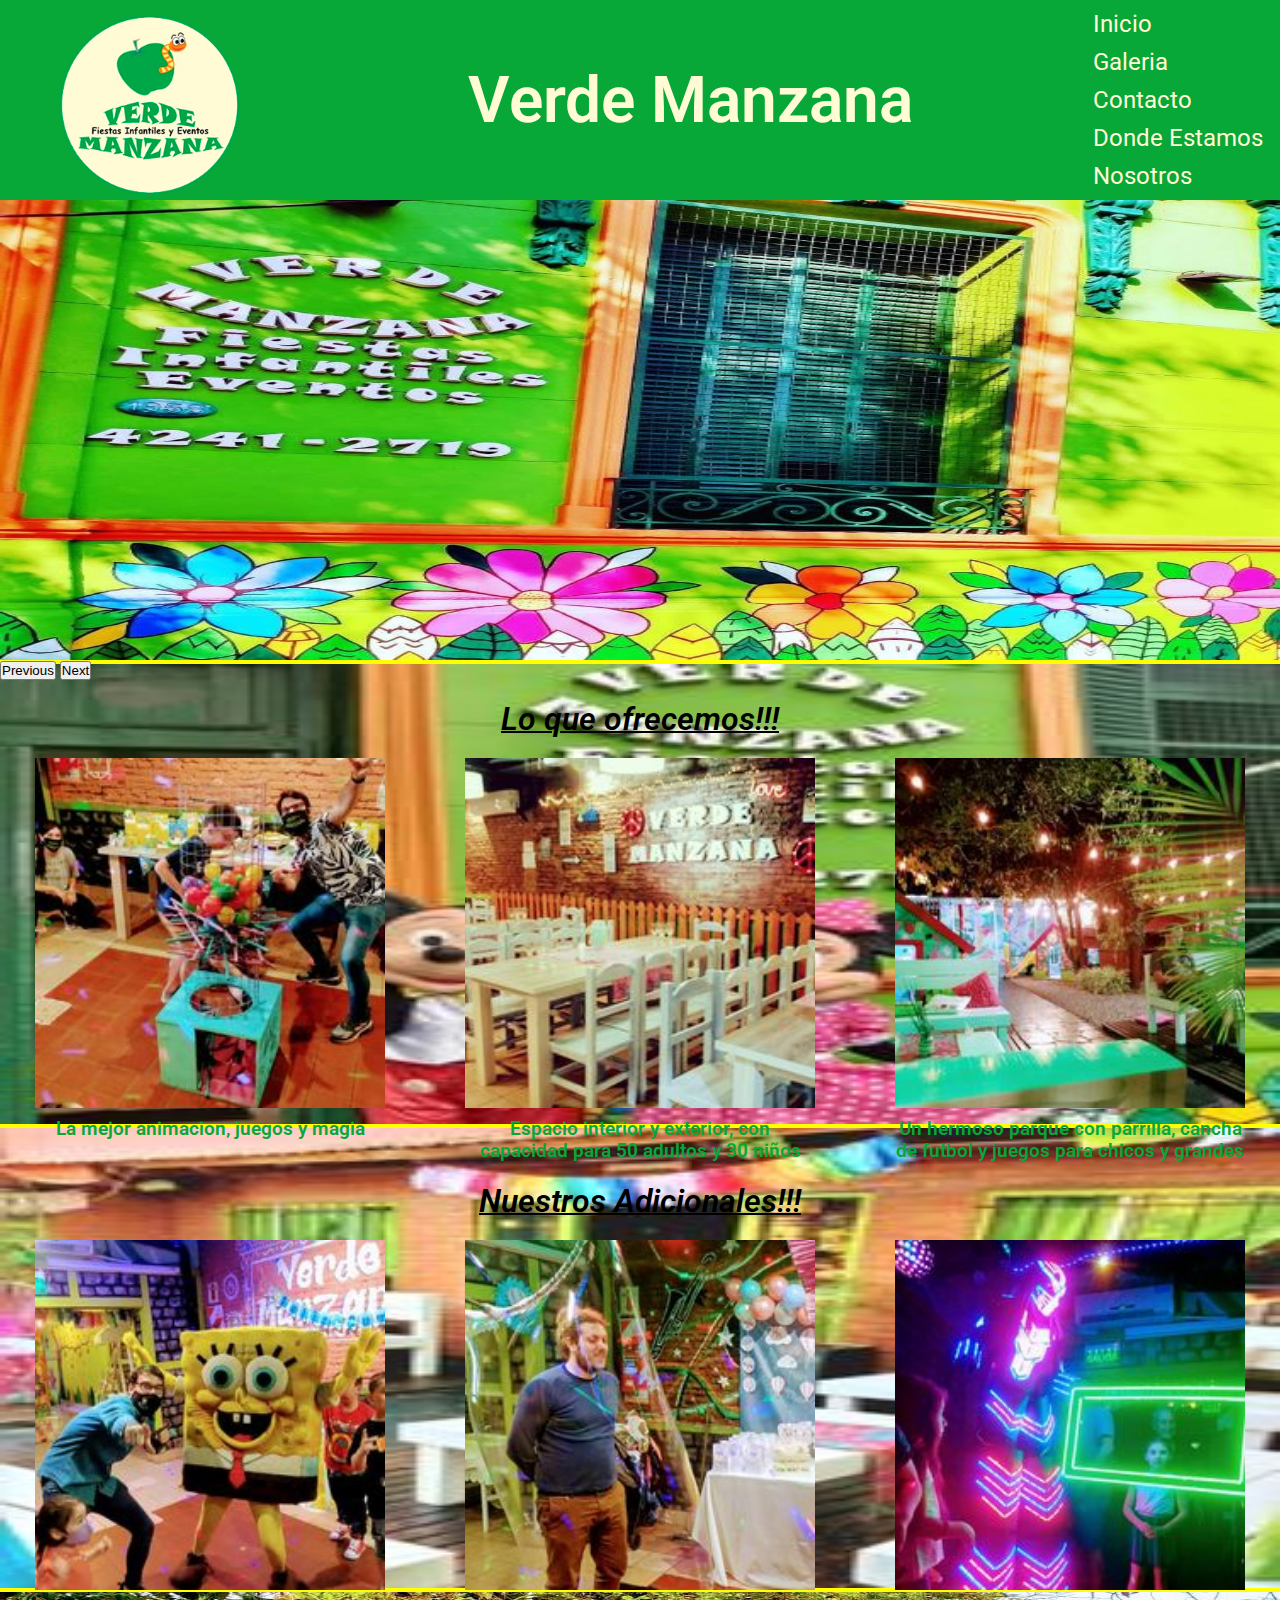
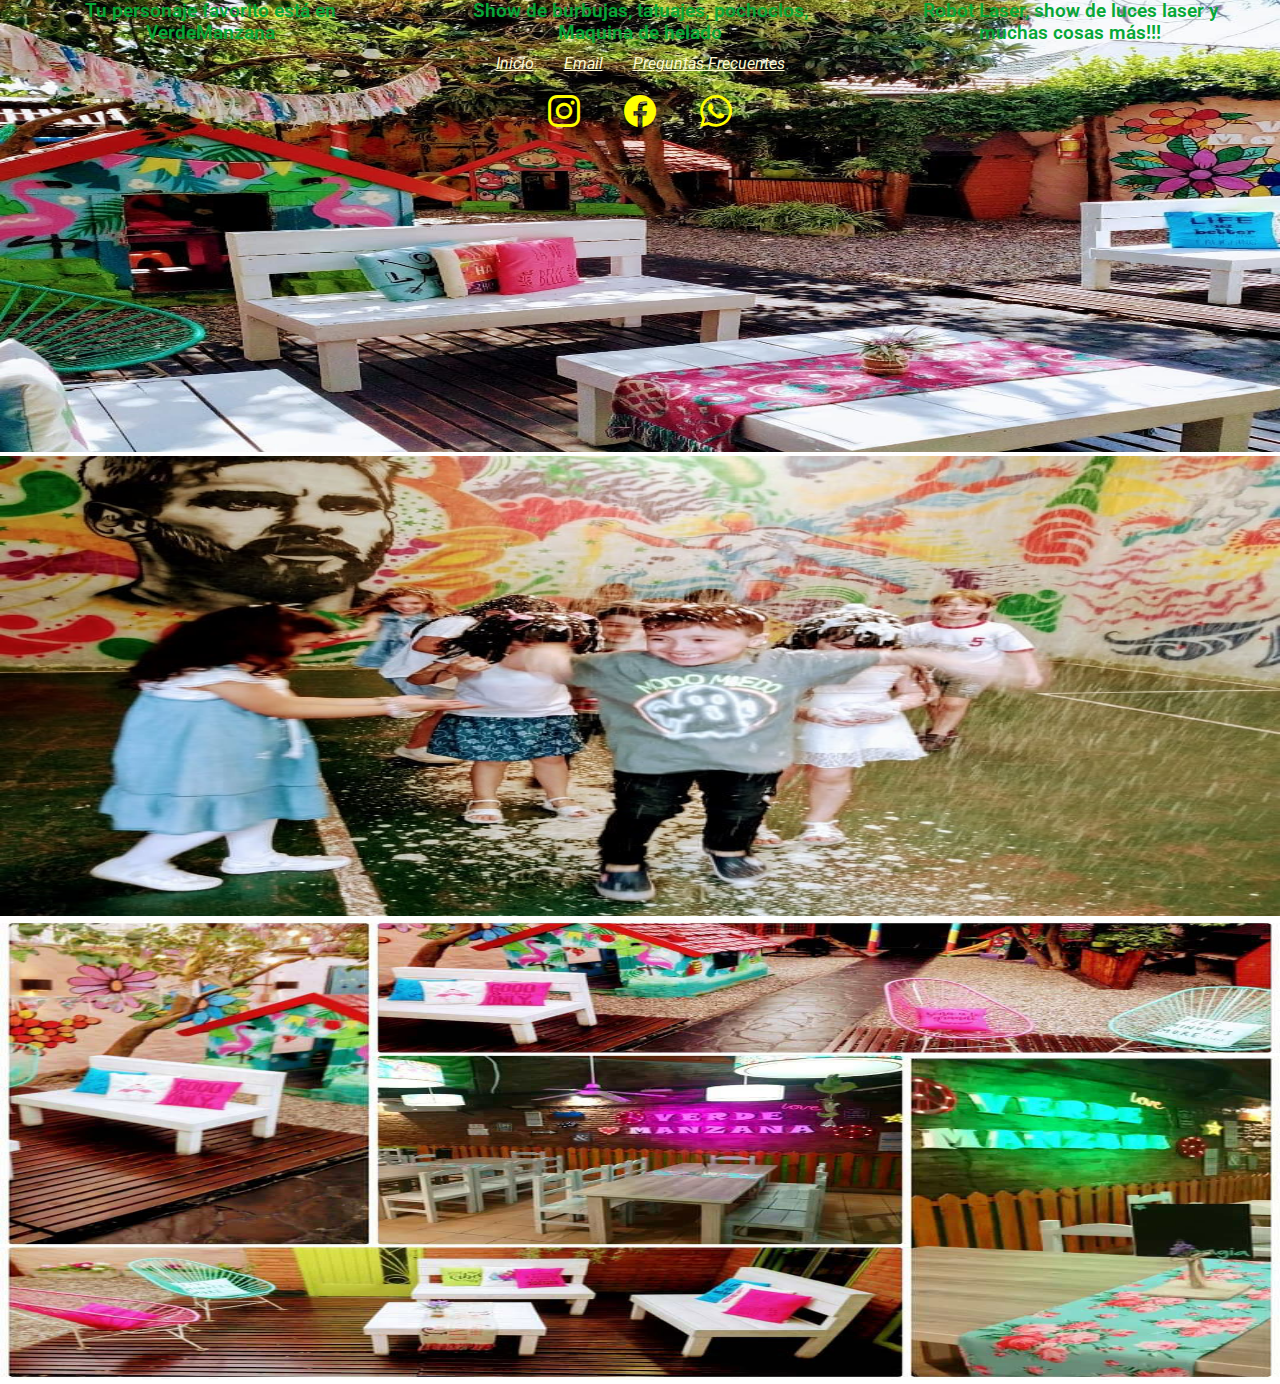
<file: index.html>
<!DOCTYPE html>
<html lang="en">

<head>
    <meta charset="UTF-8">
    <meta http-equiv="X-UA-Compatible" content="IE=edge">
    <meta name="viewport" content="width=device-width, initial-scale=1.0">
    <link rel="preconnect" href="https://fonts.googleapis.com">
    <link rel="preconnect" href="https://fonts.gstatic.com" crossorigin>
    <link href="https://fonts.googleapis.com/css2?family=Roboto:wght@400;700&display=swap" rel="stylesheet">
    <link href="https://cdn.jsdelivr.net/npm/bootstrap@5.2.2/dist/css/bootstrap.min.css" rel="stylesheet"
    integrity="sha384-Zenh87qX5JnK2Jl0vWa8Ck2rdkQ2Bzep5IDxbcnCeuOxjzrPF/et3URy9Bv1WTRi" crossorigin="anonymous">
    <link rel="stylesheet" href="https://cdn.jsdelivr.net/npm/bootstrap-icons@1.9.1/font/bootstrap-icons.css">
    <link rel="stylesheet" href="./css/styles.css">
    <title>Proyecto</title>
</head>

<body>
    <header class="header">

        
            <img class="marca__imagen" src="./images/verdemanzana-logo.png" alt="logo">
        

        <h1 class="marca__title">Verde Manzana</h1>

        <nav class="navbar">
            <ul class="navbar__lista">
                <li class="navbar__item"><a href="#imagenes">Inicio</a></li>
                <li class="navbar__item"><a href="./pages/galeria.html">Galeria</a></li>
                <li class="navbar__item"><a href="./pages/contacto.html">Contacto</a></li>
                <li class="navbar__item"><a href="./pages/mapa.html">Donde Estamos</a></li>
                <li class="navbar__item"><a href="./pages/quienes.html">Nosotros</a></li>
            </ul>
        </nav>
    </header>

    <main class="main">

        <section id="imagenes">

            <div class="ontainer-fluid">
                <div class="row d-flex justify-content-center">
                    <div class="col-xl-10 mt-4" >
                       
                        <div id="carouselExampleFade" class="carousel slide carousel-fade" data-bs-ride="carousel">
                            <div class="carousel-inner">
                                <div class="carousel-item active">
                                    <img src="./images/frente.jpg" class="d-block w-100" alt="Entrada">
                                </div>
                                <div class="carousel-item">
                                    <img src="./images/frentemikey.jpg" class="d-block w-100" alt="Mikey">
                                </div>
                                <div class="carousel-item">
                                    <img src="./images/living.jpg" class="d-block w-100" alt="Living">
                                </div>
                                <div class="carousel-item">
                                    <img src="./images/parque1.jpg" class="d-block w-100" alt="Parque">
                                </div>
                                <div class="carousel-item">
                                    <img src="./images/nieve2.jpg" class="d-block w-100" alt="Nieve">
                                </div>
                                <div class="carousel-item">
                                    <img src="./images/multiple.jpg" class="d-block w-100" alt="Collage">
                                </div>
                            </div>
                            <button class="carousel-control-prev" type="button" data-bs-target="#carouselExampleFade"
                                data-bs-slide="prev">
                                <span class="carousel-control-prev-icon" aria-hidden="true"></span>
                                <span class="visually-hidden">Previous</span>
                            </button>
                            <button class="carousel-control-next" type="button" data-bs-target="#carouselExampleFade"
                                data-bs-slide="next">
                                <span class="carousel-control-next-icon" aria-hidden="true"></span>
                                <span class="visually-hidden">Next</span>
                            </button>
                        </div>
                    </div>
                </div>
            </div>
            
        </section>

        <section>
            <h2 class="titulosh2">Lo que ofrecemos!!!</h2>

            <div class="galeria">

                <div class="galeria__caja">
                    <img class="galeria__imagen" src="./images/animacion.jpg" alt="Animacion">
                    <h3 class="galeria__caja__texto">La mejor animacion, juegos y magia</h3>
                </div>

                <div class="galeria__caja">
                    <img class="galeria__imagen" src="./images/interior.jpg" alt="Capacidad">
                    <h3 class="galeria__caja__texto" >Espacio interior y exterior, con capacidad para 50 adultos y 30 niños</h3>
                </div>

                <div class="galeria__caja">
                    <img class="galeria__imagen" src="./images/parque.jpg" alt="Parque">
                    <h3 class="galeria__caja__texto">Un hermoso parque con parrilla, cancha de futbol y juegos para chicos y grandes</h3>
                </div>

            </div>

        </section>

        <section>
            <h2 class="titulosh2">Nuestros Adicionales!!!</h2>

            <div class="galeria">

                <div class="galeria__caja">
                    <img class="galeria__imagen" src="./images/personajes.jpg" alt="Personajes">
                    <h3 class="galeria__caja__texto">Tu personaje favorito está en VerdeManzana</h3>
                </div>

                <div class="galeria__caja">
                    <img class="galeria__imagen" src="./images/burbuja.jpg" alt="Show de Burbujas">
                    <h3 class="galeria__caja__texto">Show de burbujas, tatuajes, pochoclos, Maquina de helado</h3>
                </div>

                <div class="galeria__caja">
                    <img class="galeria__imagen" src="./images/robot.jpg" alt="Living">
                    <h3 class="galeria__caja__texto">Robot Laser, show de luces laser y muchas cosas más!!!</h3>
                </div>

            </div>

        </section>

    </main>

    <footer class="footer">


        <nav>
            <ul>
                <li> <a href="#imagenes">Inicio</a> </li>
                <li> <a href="mailto:verdemanzana@gmail.com">Email</a> </li>
                <li> <a href="./pages/quienes.html#fqas">Preguntas Frecuentes</a> </li>
            </ul>
        </nav>

<div class="redes">
        <a href="https://www.instagram.com/explore/tags/tumejorfestejo/" class="bi bi-instagram" target="_blank"></a>
        <a href="https://www.facebook.com/verdemanzana2008/" class="bi bi-facebook" target="_blank"></a>
        <a href="https://wa.me/+5491158848056" class="bi bi-whatsapp" target="_blank"></a>

        </div>

    </footer>

    <script src="https://cdn.jsdelivr.net/npm/bootstrap@5.2.2/dist/js/bootstrap.bundle.min.js"
    integrity="sha384-OERcA2EqjJCMA+/3y+gxIOqMEjwtxJY7qPCqsdltbNJuaOe923+mo//f6V8Qbsw3"
    crossorigin="anonymous"></script>

</body>

</html>
</file>
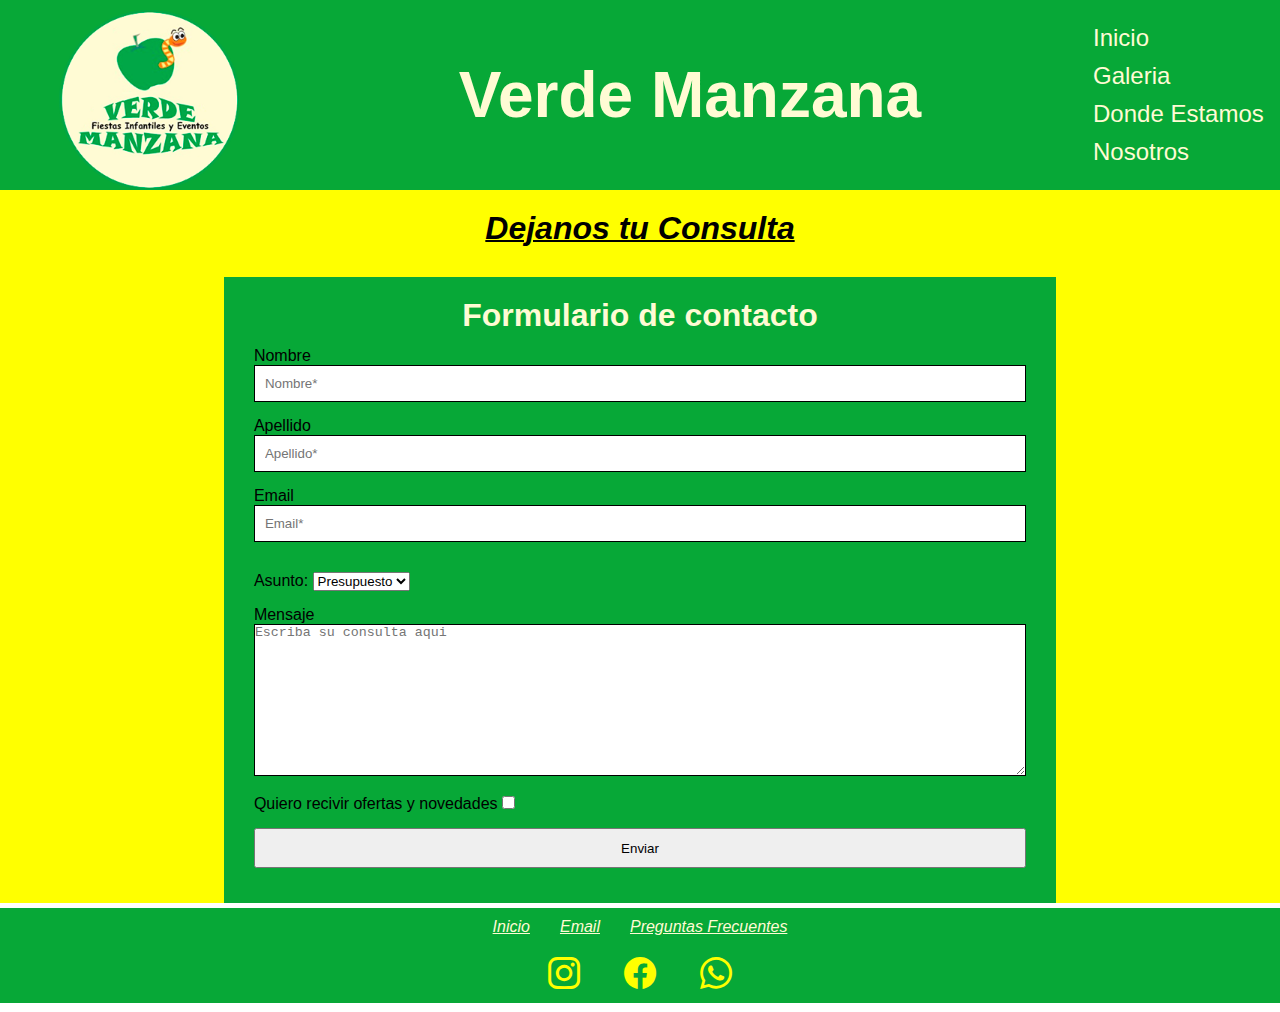
<file: pages/contacto.html>
<!DOCTYPE html>
<html lang="en">

<head>
    <meta charset="UTF-8">
    <meta http-equiv="X-UA-Compatible" content="IE=edge">
    <meta name="viewport" content="width=device-width, initial-scale=1.0">
    <link href="https://cdn.jsdelivr.net/npm/bootstrap@5.2.2/dist/css/bootstrap.min.css" rel="stylesheet"
    integrity="sha384-Zenh87qX5JnK2Jl0vWa8Ck2rdkQ2Bzep5IDxbcnCeuOxjzrPF/et3URy9Bv1WTRi" crossorigin="anonymous">
    <link rel="stylesheet" href="https://cdn.jsdelivr.net/npm/bootstrap-icons@1.9.1/font/bootstrap-icons.css">
    <link rel="stylesheet" href="../css/styles.css">
    <title>Contacto</title>
</head>

<body>
    <header class="header">


        <img class="marca__imagen" src="../images/verdemanzana-logo.png" alt="logo">


        <h1 class="marca__title">Verde Manzana</h1>

        <nav class="navbar">
            <ul class="navbar__lista">
                <li class="navbar__item"><a href="../index.html">Inicio</a></li>
                <li class="navbar__item"><a href="galeria.html">Galeria</a></li>
                <li class="navbar__item"><a href="mapa.html">Donde Estamos</a></li>
                <li class="navbar__item"><a href="quienes.html">Nosotros</a></li>
            </ul>
        </nav>
        
    </header>

    <main class="main">

        <h2 class="titulosh2">Dejanos tu Consulta</h2>

        <section class="formContacto">
            <h3 class="formTituloContacto">Formulario de contacto</h3>
            <form>
                <div>
                    <label for="nombre">Nombre</label>
                    <input class="formContactoInput" type="text" name="nombre" id="nombre" placeholder="Nombre*"
                        required>
                    <label for="apellido">Apellido</label>
                    <input class="formContactoInput" type="text" name="apellido" id="apellido" placeholder="Apellido*"
                        required>
                    <label for="email">Email</label>
                    <input class="formContactoInput" type="email" name="email" id="email" placeholder="Email*" required>
                </div>
                <div class="formContactoLabel">
                    <label for="asunto">Asunto:</label>
                    <select name="Asunto" id="asunto">
                        <option value="presupueto">Presupuesto</option>
                        <option value="consulta">Consulta</option>
                        <option value="sujegencia">Sugerencia</option>
                    </select>
                </div>
                <div class="formContactoLabel">
                    <label for="mensaje">Mensaje</label>
                    <textarea class="formContactoTextArea" name="mensaje" id="mensaje" cols="30" rows="10"
                        placeholder="Escriba su consulta aqui"></textarea>
                </div>
                <div class="formContactoLabel">
                    <label for="novedades">Quiero recivir ofertas y novedades</label>
                    <input type="checkbox" name="novedades" value="si-novedades" id="novedades">
                </div>
                <input class="formContactoBoton" type="submit" value="Enviar">
            </form>
        </section>

    </main>

    <footer class="footer">

        <nav>
            <ul>
                <li> <a href="../index.html">Inicio</a> </li>
                <li> <a href="mailto:verdemanzana@gmail.com">Email</a> </li>
                <li> <a href="quienes.html#fqas">Preguntas Frecuentes</a> </li>
            </ul>
        </nav>

        <div class="redes">
            <a href="https://www.instagram.com/explore/tags/tumejorfestejo/" class="bi bi-instagram"
                target="_blank"></a>
            <a href="https://www.facebook.com/verdemanzana2008/" class="bi bi-facebook" target="_blank"></a>
            <a href="https://wa.me/+5491158848056" class="bi bi-whatsapp" target="_blank"></a>
        </div>

    </footer>

    <script src="https://cdn.jsdelivr.net/npm/bootstrap@5.2.2/dist/js/bootstrap.bundle.min.js"
    integrity="sha384-OERcA2EqjJCMA+/3y+gxIOqMEjwtxJY7qPCqsdltbNJuaOe923+mo//f6V8Qbsw3"
    crossorigin="anonymous"></script>

</body>

</html>
</file>
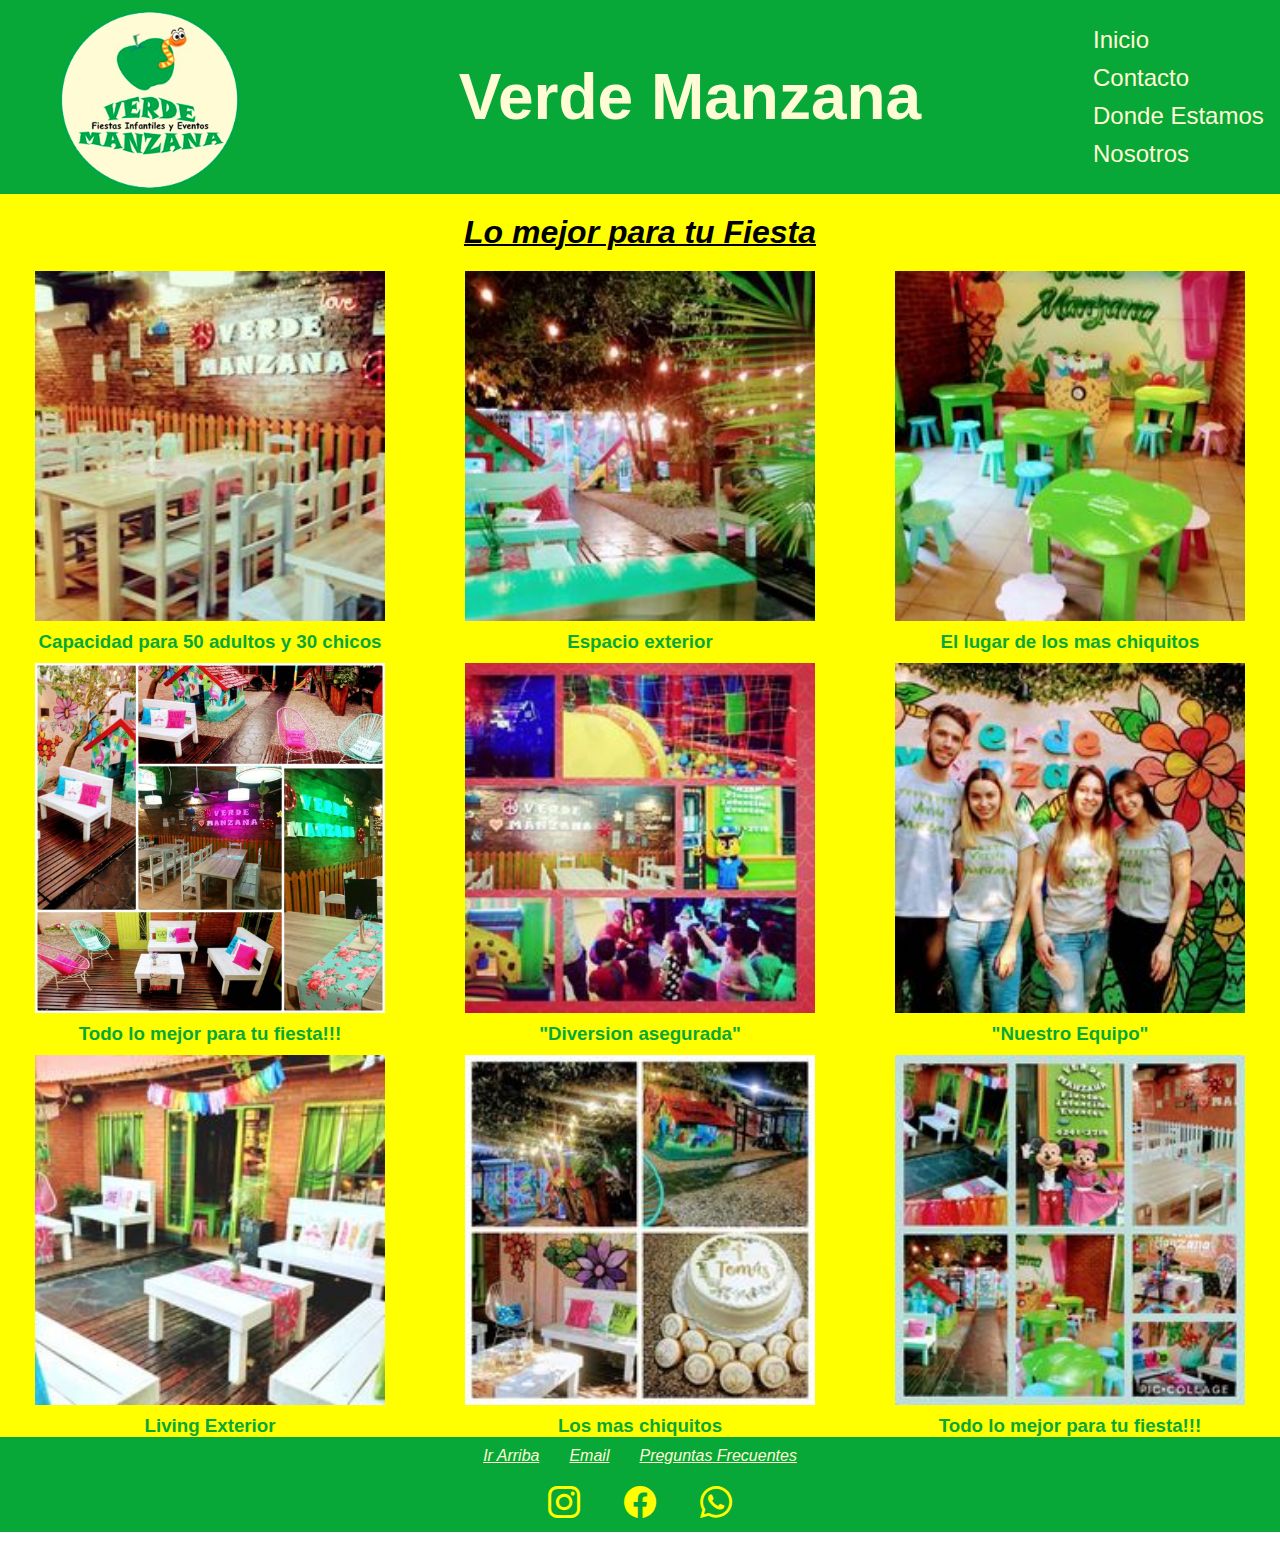
<file: pages/galeria.html>
<!DOCTYPE html>
<html lang="en">

<head>
    <meta charset="UTF-8">
    <meta http-equiv="X-UA-Compatible" content="IE=edge">
    <meta name="viewport" content="width=device-width, initial-scale=1.0">
    <link href="https://cdn.jsdelivr.net/npm/bootstrap@5.2.2/dist/css/bootstrap.min.css" rel="stylesheet"
    integrity="sha384-Zenh87qX5JnK2Jl0vWa8Ck2rdkQ2Bzep5IDxbcnCeuOxjzrPF/et3URy9Bv1WTRi" crossorigin="anonymous">
    <link rel="stylesheet" href="https://cdn.jsdelivr.net/npm/bootstrap-icons@1.9.1/font/bootstrap-icons.css">
    <link rel="stylesheet" href="../css/styles.css">
    <title>Galeria</title>
</head>

<body>

    <body>
        <header class="header">

            <div class="marca">
                <img class="marca__imagen" src="../images/verdemanzana-logo.png" alt="logo">
            </div>

            <h1 class="marca__title">Verde Manzana</h1>

            <nav class="navbar">

                <ul class="navbar__lista">
                    <li class="navbar__item"> <a href="../index.html">Inicio</a> </a> </li>
                    <li class="navbar__item"> <a href="contacto.html">Contacto</a> </li>
                    <li class="navbar__item"> <a href="mapa.html">Donde Estamos</a> </li>
                    <li class="navbar__item"> <a href="quienes.html">Nosotros</a> </li>
                </ul>

            </nav>

        </header>

        <main class="main">

            <section>


                <h2 id="galeria" class="titulosh2">Lo mejor para tu Fiesta</h2>

                <div class="galeria">
                    
                    <div class="galeria__caja">
                        <img class="galeria__imagen" src="../images/interior.jpg" alt="Interior">
                        <h3 class="fw-bolder">Capacidad para 50 adultos y 30 chicos</h3>
                    </div>
                    <div class="galeria__caja">
                        <img class="galeria__imagen" src="../images/parque.jpg" alt="Parque">
                        <h3 class="fw-bolder">Espacio exterior</h3>
                    </div>
                    <div class="galeria__caja">
                        <img class="galeria__imagen" src="../images/el lugar de los mas chiquitos.jpg" alt="Mesitas">
                        <h3 class="fw-bolder">El lugar de los mas chiquitos</h3>
                    </div>
                    <div class="galeria__caja">
                        <img class="galeria__imagen" src="../images/multiple.jpg" alt="Collage">
                        <h3 class="fw-bolder">Todo lo mejor para tu fiesta!!!</h3>
                    </div>
                    <div class="galeria__caja">
                        <img class="galeria__imagen" src="../images/pelotero.jpg" alt="juegos">
                        <h3 class="fw-bolder">"Diversion asegurada"</h3>
                    </div>
                    <div class="galeria__caja">
                        <img class="galeria__imagen" src="../images/equipo.jpg" alt="Nuestro equipo">
                        <h3 class="fw-bolder">"Nuestro Equipo"</h3>
                    </div>
                    <div class="galeria__caja">
                        <img class="galeria__imagen" src="../images/living.jpg" alt="Living exterior">
                        <h3 class="fw-bolder">Living Exterior</h3>
                    </div>
                    <div class="galeria__caja">
                        <img class="galeria__imagen" src="../images/varias.jpg" alt="Collage">
                        <h3 class="fw-bolder">Los mas chiquitos</h3>
                    </div>
                    <div class="galeria__caja">
                        <img class="galeria__imagen" src="../images/multiple1.jpg" alt="Collage">
                        <h3 class="fw-bolder">Todo lo mejor para tu fiesta!!!</h3>
                    </div>
                </div>

            </section>
        </main>

        <footer class="footer">


            <nav>
                <ul>
                    <li> <a href="#galeria">Ir Arriba</a> </li>
                    <li> <a href="mailto:verdemanzana@gmail.com">Email</a> </li>
                    <li> <a href="quienes.html#fqas">Preguntas Frecuentes</a> </li>
                </ul>
            </nav>

            <div class="redes">
                <a href="https://www.instagram.com/explore/tags/tumejorfestejo/" class="bi bi-instagram"
                    target="_blank"></a>
                <a href="https://www.facebook.com/verdemanzana2008/" class="bi bi-facebook" target="_blank"></a>
                <a href="https://wa.me/+5491158848056" class="bi bi-whatsapp" target="_blank"></a>
            </div>

        </footer>

        <script src="https://cdn.jsdelivr.net/npm/bootstrap@5.2.2/dist/js/bootstrap.bundle.min.js"
        integrity="sha384-OERcA2EqjJCMA+/3y+gxIOqMEjwtxJY7qPCqsdltbNJuaOe923+mo//f6V8Qbsw3"
        crossorigin="anonymous"></script>

    </body>

</html>
</file>
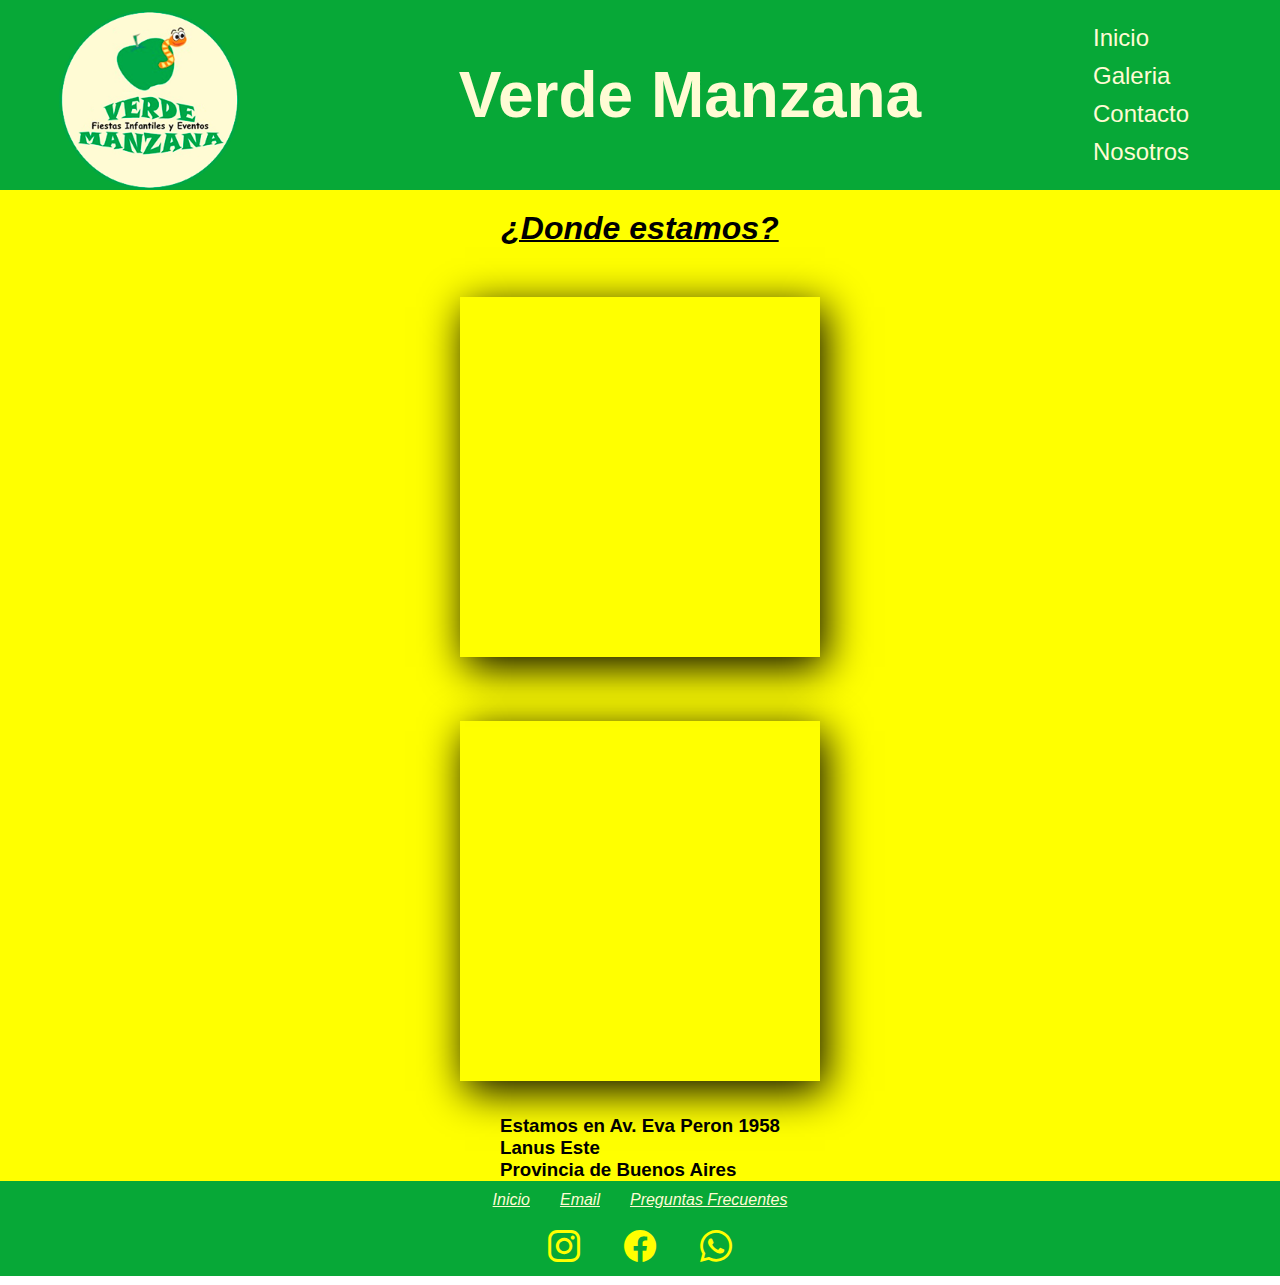
<file: pages/mapa.html>
<!DOCTYPE html>
<html lang="en">

<head>
    <meta charset="UTF-8">
    <meta http-equiv="X-UA-Compatible" content="IE=edge">
    <meta name="viewport" content="width=device-width, initial-scale=1.0">
    <link href="https://cdn.jsdelivr.net/npm/bootstrap@5.2.2/dist/css/bootstrap.min.css" rel="stylesheet"
        integrity="sha384-Zenh87qX5JnK2Jl0vWa8Ck2rdkQ2Bzep5IDxbcnCeuOxjzrPF/et3URy9Bv1WTRi" crossorigin="anonymous">
    <link rel="stylesheet" href="https://cdn.jsdelivr.net/npm/bootstrap-icons@1.9.1/font/bootstrap-icons.css">
    <link rel="stylesheet" href="../css/styles.css">
    <title>Donde Estamos</title>
</head>

<body>
    <header class="header">


        <img class="marca__imagen" src="../images/verdemanzana-logo.png" alt="logo">


        <h1 class="marca__title">Verde Manzana</h1>

        <nav class="navbar">
            <ul class="navbar__lista">
                <li class="navbar__item"><a href="../index.html">Inicio</a></li>
                <li class="navbar__item"><a href="galeria.html">Galeria</a></li>
                <li class="navbar__item"><a href="contacto.html">Contacto</a></li>
                <li class="navbar__item"><a href="quienes.html">Nosotros</a></li>
            </ul>
        </nav>

    </header>

    <main class="mapaContenedor">
        <h2 class="titulosh2">¿Donde estamos?</h2>

        <section>

            <div>
                <iframe class="mapaIframe"
                    src="https://www.google.com/maps/embed?pb=!1m18!1m12!1m3!1d13119.356400329496!2d-58.39234104779697!3d-34.70923802360613!2m3!1f0!2f0!3f0!3m2!1i1024!2i768!4f13.1!3m3!1m2!1s0x95bccd3142b796e7%3A0x11cca60a6e01dab2!2sVerde%20Manzana!5e0!3m2!1ses-419!2sar!4v1664738115274!5m2!1ses-419!2sar"
                    width="600" height="450" style="border:0;" allowfullscreen="" loading="lazy"
                    referrerpolicy="no-referrer-when-downgrade"></iframe>
            </div>

            <div>
                <iframe class="mapaIframe"
                    src="https://www.google.com/maps/embed?pb=!4v1664915690378!6m8!1m7!1sHl5SOqvg_uE4lHYzeUZ7GA!2m2!1d-34.70992535143004!2d-58.37824807743601!3f55.30619011885864!4f8.441628453227054!5f0.7820865974627469"
                    width="600" height="450" style="border:0;" allowfullscreen="" loading="lazy"
                    referrerpolicy="no-referrer-when-downgrade"></iframe>
            </div>

        </section>

        <h3 class="fw-bolder"> Estamos en Av. Eva Peron 1958<br>Lanus Este<br> Provincia de Buenos Aires</h3>
        
    </main>
    <footer class="footer">


        <nav>
            <ul>
                <li> <a href="../index.html">Inicio</a> </li>
                <li> <a href="mailto:verdemanzana@gmail.com">Email</a> </li>
                <li> <a href="quienes.html#fqas">Preguntas Frecuentes</a> </li>
            </ul>
        </nav>

        <div class="redes">
            <a href="https://www.instagram.com/explore/tags/tumejorfestejo/" class="bi bi-instagram"
                target="_blank"></a>
            <a href="https://www.facebook.com/verdemanzana2008/" class="bi bi-facebook" target="_blank"></a>
            <a href="https://wa.me/+5491158848056" class="bi bi-whatsapp" target="_blank"></a>
        </div>

    </footer>

    <script src="https://cdn.jsdelivr.net/npm/bootstrap@5.2.2/dist/js/bootstrap.bundle.min.js"
        integrity="sha384-OERcA2EqjJCMA+/3y+gxIOqMEjwtxJY7qPCqsdltbNJuaOe923+mo//f6V8Qbsw3"
        crossorigin="anonymous"></script>

</body>

</html>
</file>
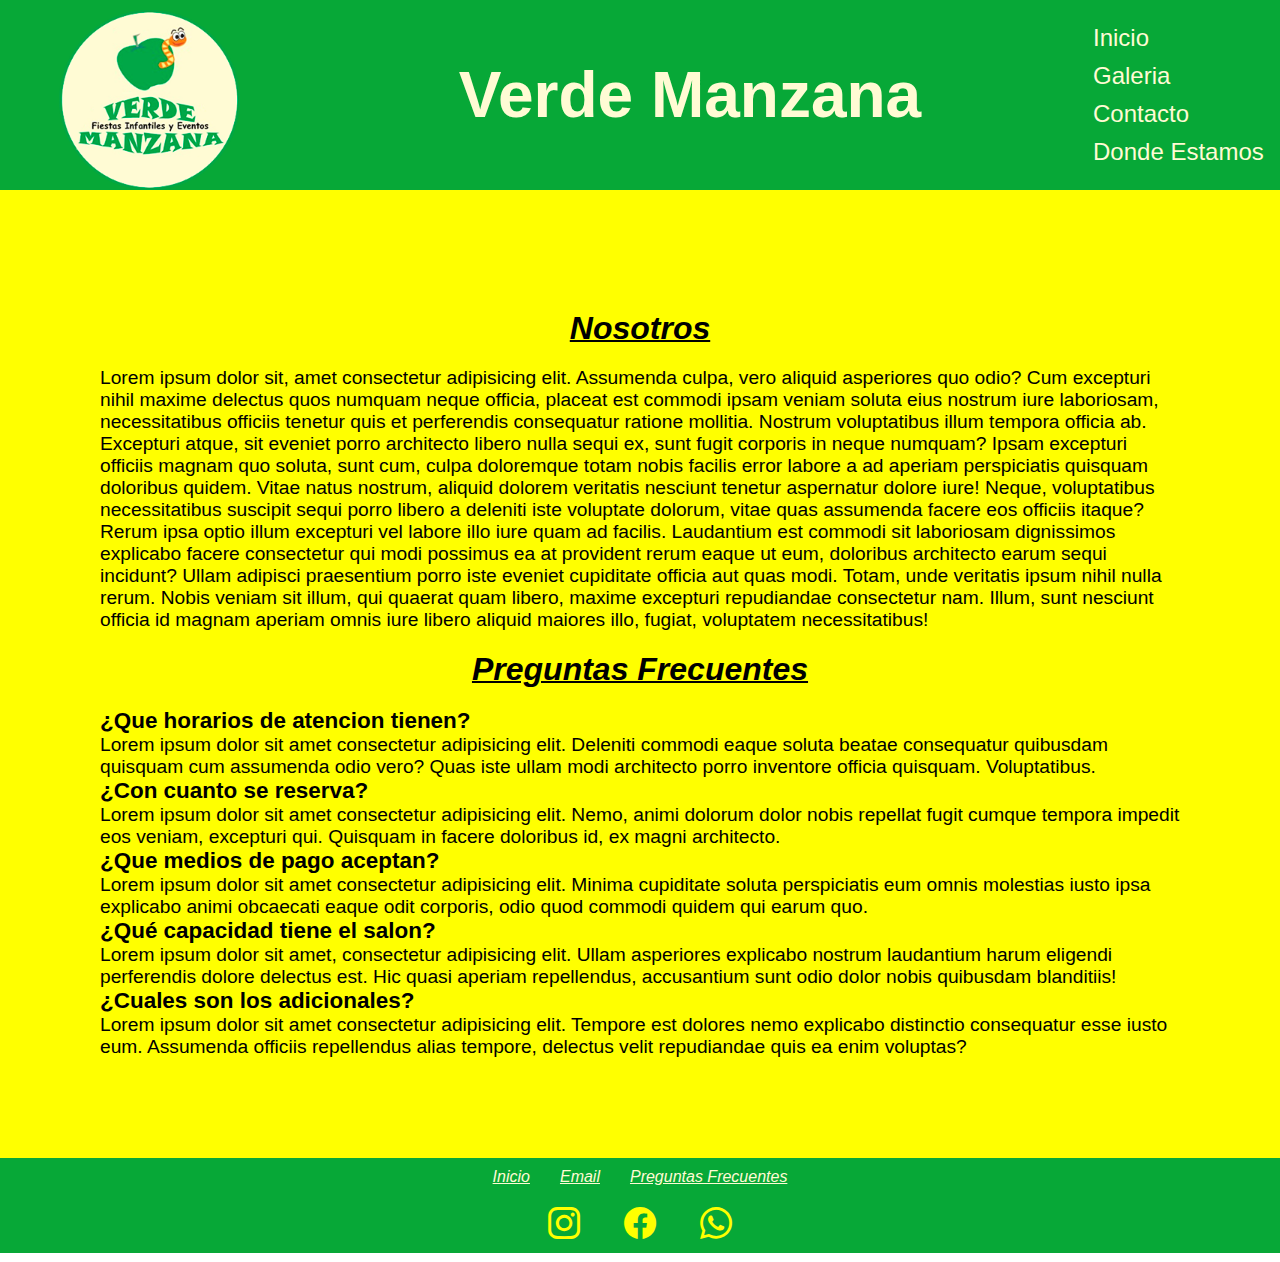
<file: pages/quienes.html>
<!DOCTYPE html>
<html lang="en">

    <head>
        <meta charset="UTF-8">
        <meta http-equiv="X-UA-Compatible" content="IE=edge">
        <meta name="viewport" content="width=device-width, initial-scale=1.0">
        <link href="https://cdn.jsdelivr.net/npm/bootstrap@5.2.2/dist/css/bootstrap.min.css" rel="stylesheet"
        integrity="sha384-Zenh87qX5JnK2Jl0vWa8Ck2rdkQ2Bzep5IDxbcnCeuOxjzrPF/et3URy9Bv1WTRi" crossorigin="anonymous">
        <link rel="stylesheet" href="https://cdn.jsdelivr.net/npm/bootstrap-icons@1.9.1/font/bootstrap-icons.css">
        <link rel="stylesheet" href="../css/styles.css">
        <title>Quienes Somos</title>
    </head>


<body>

    <body>
        <header class="header">
    
    
            <img class="marca__imagen" src="../images/verdemanzana-logo.png" alt="logo">
    
    
            <h1 class="marca__title">Verde Manzana</h1>
    
            <nav class="navbar">
                <ul class="navbar__lista">
                    <li class="navbar__item"><a href="../index.html">Inicio</a></li>
                    <li class="navbar__item"><a href="galeria.html">Galeria</a></li>
                    <li class="navbar__item"><a href="contacto.html">Contacto</a></li>
                    <li class="navbar__item"><a href="mapa.html">Donde Estamos</a></li>
                </ul>
            </nav>
            
        </header>

    <main class="main">

        <section class="sectionQuienes">
            <h2 id="quienes" class="titulosh2">Nosotros</h2>
            <article>
                Lorem ipsum dolor sit, amet consectetur adipisicing elit. Assumenda culpa, vero aliquid asperiores quo
                odio? Cum excepturi nihil maxime delectus quos numquam neque officia, placeat est commodi ipsam veniam
                soluta eius nostrum iure laboriosam, necessitatibus officiis tenetur quis et perferendis consequatur
                ratione mollitia. Nostrum voluptatibus illum tempora officia ab. Excepturi atque, sit eveniet porro
                architecto libero nulla sequi ex, sunt fugit corporis in neque numquam? Ipsam excepturi officiis magnam
                quo soluta, sunt cum, culpa doloremque totam nobis facilis error labore a ad aperiam perspiciatis
                quisquam doloribus quidem. Vitae natus nostrum, aliquid dolorem veritatis nesciunt tenetur aspernatur
                dolore iure! Neque, voluptatibus necessitatibus suscipit sequi porro libero a deleniti iste voluptate
                dolorum, vitae quas assumenda facere eos officiis itaque? Rerum ipsa optio illum excepturi vel labore
                illo iure quam ad facilis. Laudantium est commodi sit laboriosam dignissimos explicabo facere
                consectetur qui modi possimus ea at provident rerum eaque ut eum, doloribus architecto earum sequi
                incidunt? Ullam adipisci praesentium porro iste eveniet cupiditate officia aut quas modi. Totam, unde
                veritatis ipsum nihil nulla rerum. Nobis veniam sit illum, qui quaerat quam libero, maxime excepturi
                repudiandae consectetur nam. Illum, sunt nesciunt officia id magnam aperiam omnis iure libero aliquid
                maiores illo, fugiat, voluptatem necessitatibus!
            </article>
            <h2 id="fqas" class="titulosh2">Preguntas Frecuentes</h2>
            <article></article>
            <h3>¿Que horarios de atencion tienen?</h3>
            <p>Lorem ipsum dolor sit amet consectetur adipisicing elit. Deleniti commodi eaque soluta beatae consequatur
                quibusdam quisquam cum assumenda odio vero? Quas iste ullam modi architecto porro inventore officia
                quisquam. Voluptatibus.
            </p>
            <h3>¿Con cuanto se reserva?</h3>
            <p>Lorem ipsum dolor sit amet consectetur adipisicing elit. Nemo, animi dolorum dolor nobis repellat fugit
                cumque tempora impedit eos veniam, excepturi qui. Quisquam in facere doloribus id, ex magni architecto.
            </p>
            <h3>¿Que medios de pago aceptan?</h3>
            <p>Lorem ipsum dolor sit amet consectetur adipisicing elit. Minima cupiditate soluta perspiciatis eum omnis
                molestias iusto ipsa explicabo animi obcaecati eaque odit corporis, odio quod commodi quidem qui earum
                quo.
            </p>
            <h3>¿Qué capacidad tiene el salon?</h3>
            <p>Lorem ipsum dolor sit amet, consectetur adipisicing elit. Ullam asperiores explicabo nostrum laudantium
                harum
                eligendi perferendis dolore delectus est. Hic quasi aperiam repellendus, accusantium sunt odio dolor
                nobis
                quibusdam blanditiis!
            </p>
            <h3>¿Cuales son los adicionales?</h3>
            <p>Lorem ipsum dolor sit amet consectetur adipisicing elit. Tempore est dolores nemo explicabo distinctio
                consequatur esse iusto eum. Assumenda officiis repellendus alias tempore, delectus velit repudiandae
                quis ea
                enim voluptas?</p>
            </article>
        </section>
    </main>
    <footer class="footer">


        <nav>
            <ul>
                <li> <a href="../index.html">Inicio</a> </li>
                <li> <a href="mailto:verdemanzana@gmail.com">Email</a> </li>
                <li> <a href="./pages/quienes.html#fqas">Preguntas Frecuentes</a> </li>
            </ul>
        </nav>

        <div class="redes">
            <a href="https://www.instagram.com/explore/tags/tumejorfestejo/" class="bi bi-instagram"
                target="_blank"></a>
            <a href="https://www.facebook.com/verdemanzana2008/" class="bi bi-facebook" target="_blank"></a>
            <a href="https://wa.me/+5491158848056" class="bi bi-whatsapp" target="_blank"></a>
        </div>

    </footer>
    <script src="https://cdn.jsdelivr.net/npm/bootstrap@5.2.2/dist/js/bootstrap.bundle.min.js"
    integrity="sha384-OERcA2EqjJCMA+/3y+gxIOqMEjwtxJY7qPCqsdltbNJuaOe923+mo//f6V8Qbsw3"
    crossorigin="anonymous"></script> 

</body>

</html>
</file>
<file: css/styles.css>
* {
    margin: 0;
    padding: 0;
    box-sizing: border-box;
}

html {
    font-family: 'Roboto', sans-serif !important;
}

ul,
ol {
    list-style: none;
}

a {
    text-decoration: none;
}


body {
    font-family: 'Roboto', sans-serif !important;
}

/*---Titulos(h2)---*/

.titulosh2 {
    font-size: 2rem;
    font-style: oblique;
    text-decoration: underline 2px;
    text-align: center;
    padding: 20px;
    font-weight: 600;
}

/*---Header---*/

.header {
    background-color: #07a837;
    display: flex;
    flex-direction: column;
    align-items: center;
    justify-content: center;
}

nav ul {
    display: flex;
    justify-content: space-around;
    gap: 10px;
}



.marca__imagen {
    width: 100px;
    margin-top: 10px;
}

.marca__title {
    font-size: 1.8rem;
    color: rgb(255, 251, 212);
    font-weight: 600;
}

.navbar__lista {
    padding: 10px;
    text-align: justify;
}

.navbar__item a {
    color: rgb(255, 251, 212);
    font-size: 0.8rem;
    padding: 3px;
}


@media (min-width:1200px) {
    .header {
        flex-direction: row;
        justify-content: space-between;
        align-items: center;
    }

    header nav ul {
        flex-direction: column;
        width: 200px;



    }

    .marca__imagen {
        width: 300px;
    }

    .marca__title {
        font-size: 4rem;
    }

    .navbar__item a {
        color: rgb(255, 251, 212);
        font-size: 1.5rem;

    }

    .navbar__item :hover {
        color: rgb(255, 102, 0);
    }
}

/*---Main---*/
.main {
    background-color: yellow;
}

/*---Carousel---*/

.carousel-inner {
    height: 460px;
}

.carousel-inner img {
    width: 100%;
    height: 460px
}

/*--footer--*/

.footer {
    display: flex;
    flex-direction: column;
    background-color: #07a837;
    align-items: center;

}

footer nav ul li {
    display: inline-block;
    padding: 10px;
    align-items: baseline;
}

footer nav ul li a {
    font-size: 1rem;
    color: rgb(255, 251, 212);
    font-style: oblique;
    text-decoration: underline;
}


.redes {
    padding: 10px;
}

.redes a {
    color: yellow;
    font-size: 2rem;
    text-decoration: none;
    padding: 20px;
}




/*--Galeria--*/

.galeria {
    display: flex;
    flex-direction: column;
    align-items: center;
    gap: 10px;
}

@media (min-width: 1200px) {
    .galeria {
        flex-direction: row;
        flex-wrap: wrap;
        justify-content: space-around;
        align-items: baseline;
    }

    .galeria__imagen:hover {
        transform: scale(1.3);
        box-shadow: 5px 10px 40px black;
    }

}

.galeria__caja {
    width: 350px;
    height: fit-content;
    display: flex;
    flex-direction: column;
    align-items: center;
    color: #07a837;
    text-align: center;
    gap: 10px;

}

.galeria__imagen {
    width: 100%;
    height: 100%;
    object-fit: cover;
    transition-duration: 0.3s;
}

.galeria__caja__texto {
    font-weight: 600;
}

/*--Contacto--*/

.formContacto {
    width: fit-content;
    height: fit-content;
    padding: 20px 30px;
    margin: auto;
    margin-top: 10px;
    margin-bottom: 5px;
    background-color: #07a837;
}

.formTituloContacto {
    text-align: center;
    height: 40px;
    margin-bottom: 10px;
    font-size: 2rem;
    color: rgb(255, 251, 212);
}

.formContactoInput {
    width: 100%;
    margin-bottom: 15px;
    border: 1px solid black;
    padding: 10px;
}

.formContactoTextArea {
    width: 100%;
    border: 1px solid black;
}

.formContactoBoton {
    width: 100%;
    height: 40px;
    margin-bottom: 15px;
}

.formContactoLabel {
    margin: 15px 0px 15px 0px;
}


/*--Mapa--*/
.mapaContenedor {
    background-color: yellow;
    display: flex;
    flex-direction: column;
    align-items: center;
}

.mapaIframe {
    width: 360px;
    height: 360px;
    margin: 30px;
    border-left: 500px;
    box-shadow: 5px 10px 40px black;
}



/*--Nosotros--*/
.sectionQuienes {
    font-size: 1.2rem;
    padding: 100px;
}
</file>
